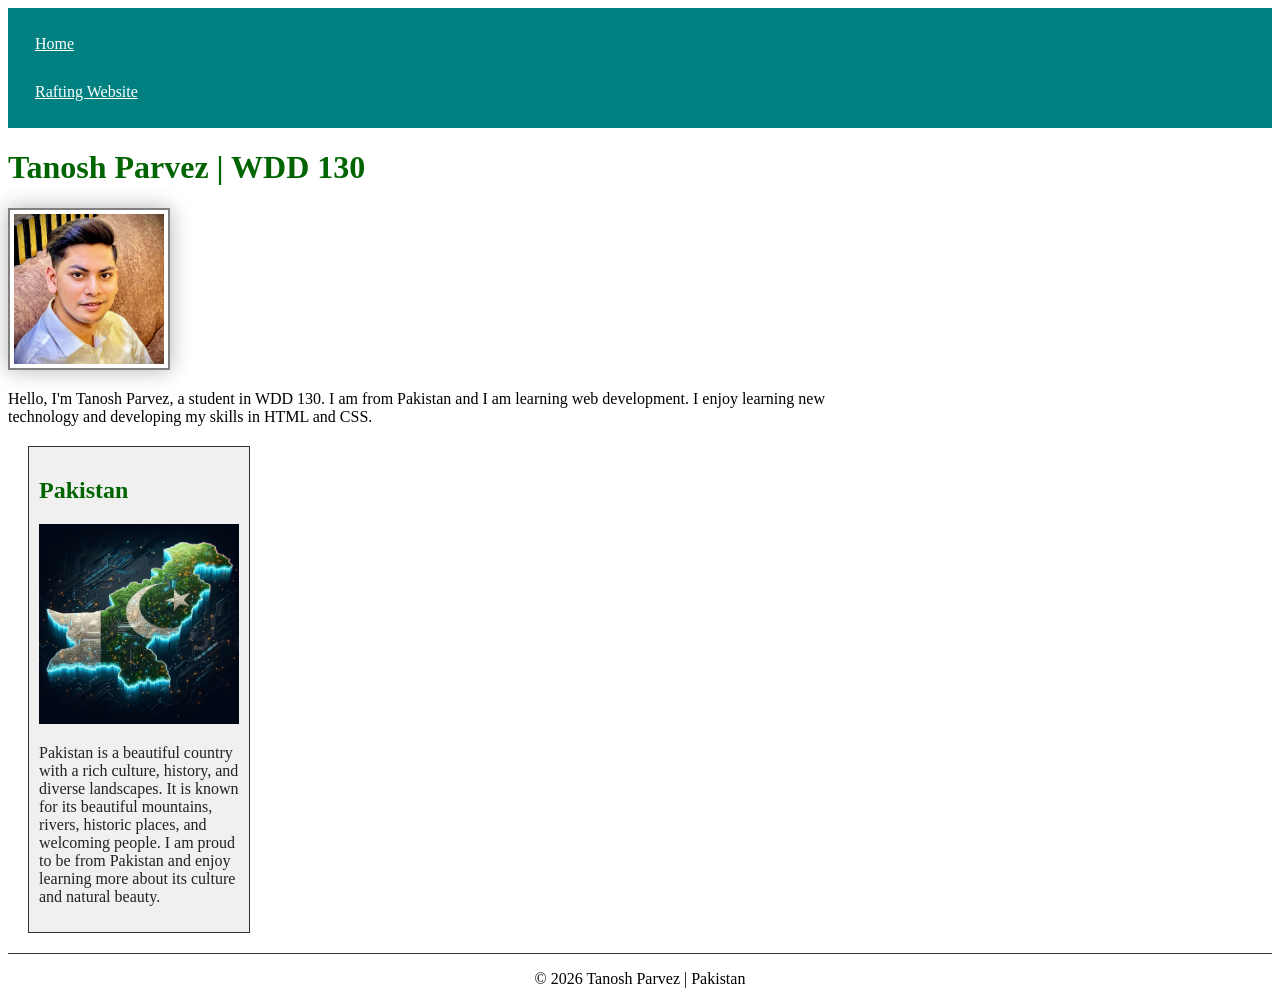
<file: index.html>
<!DOCTYPE html>
<html lang="en">
<head>
  <meta charset="UTF-8">
  <meta name="viewport" content="width=device-width, initial-scale=1.0">
  <title>Tanosh Parvez | WDD 130</title>
  <meta name="description" content="Personal portfolio for Tanosh Parvez, a student in WDD 130.">
  <meta name="author" content="Tanosh Parvez">
  <link rel="stylesheet" href="styles/styles.css">
</head>
<body>
    <header>
      <nav>
        <a href="#">Home</a>
        <a href="wwr/">Rafting Website</a>
      </nav>

    </header>
    <main>
      <h1>Tanosh Parvez | WDD 130</h1>
      <img src="images/profile.jpg" alt="Tanosh Parvez profile image" width="200">
      <p>Hello, I'm Tanosh Parvez, a student in WDD 130. I am from Pakistan and
         I am learning web development. I enjoy learning new technology and
         developing my skills in HTML and CSS.</p>
    </main>
    <aside>
      <h2>Pakistan</h2>
      <img src="images/pakistan.jpg" alt="Pakistan landscape">
      <p>Pakistan is a beautiful country with a rich culture, history, and diverse landscapes. It is known for its beautiful
      mountains, rivers, historic places, and welcoming people. I am proud to be from Pakistan and enjoy learning more about
      its culture and natural beauty.</p>

    </aside>
    <footer>
      <p>© 2026 Tanosh Parvez | Pakistan</p>
    </footer>
</body>
</html>
</file>
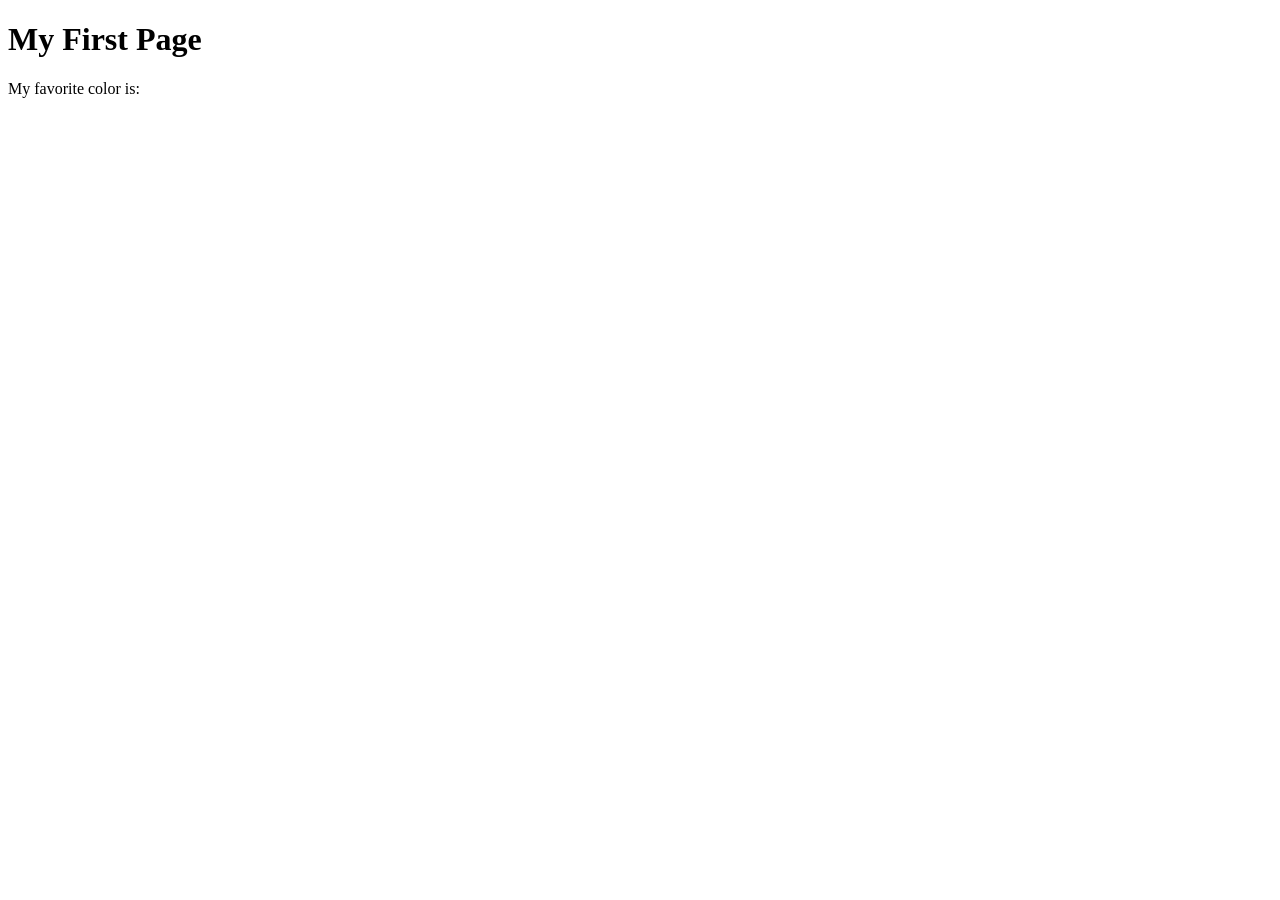
<file: week01/first-page.html>
<!DOCTYPE html>
<html lang="en">
<head>
    <meta charset="UTF-8">
    <meta name="viewport" content="width=device-width, initial-scale=1.0">
    <title>My First Page</title>
</head>
<body>
    <h1>My First Page</h1>
    <p>My favorite color is: </p>
</body>
</html>
</file>
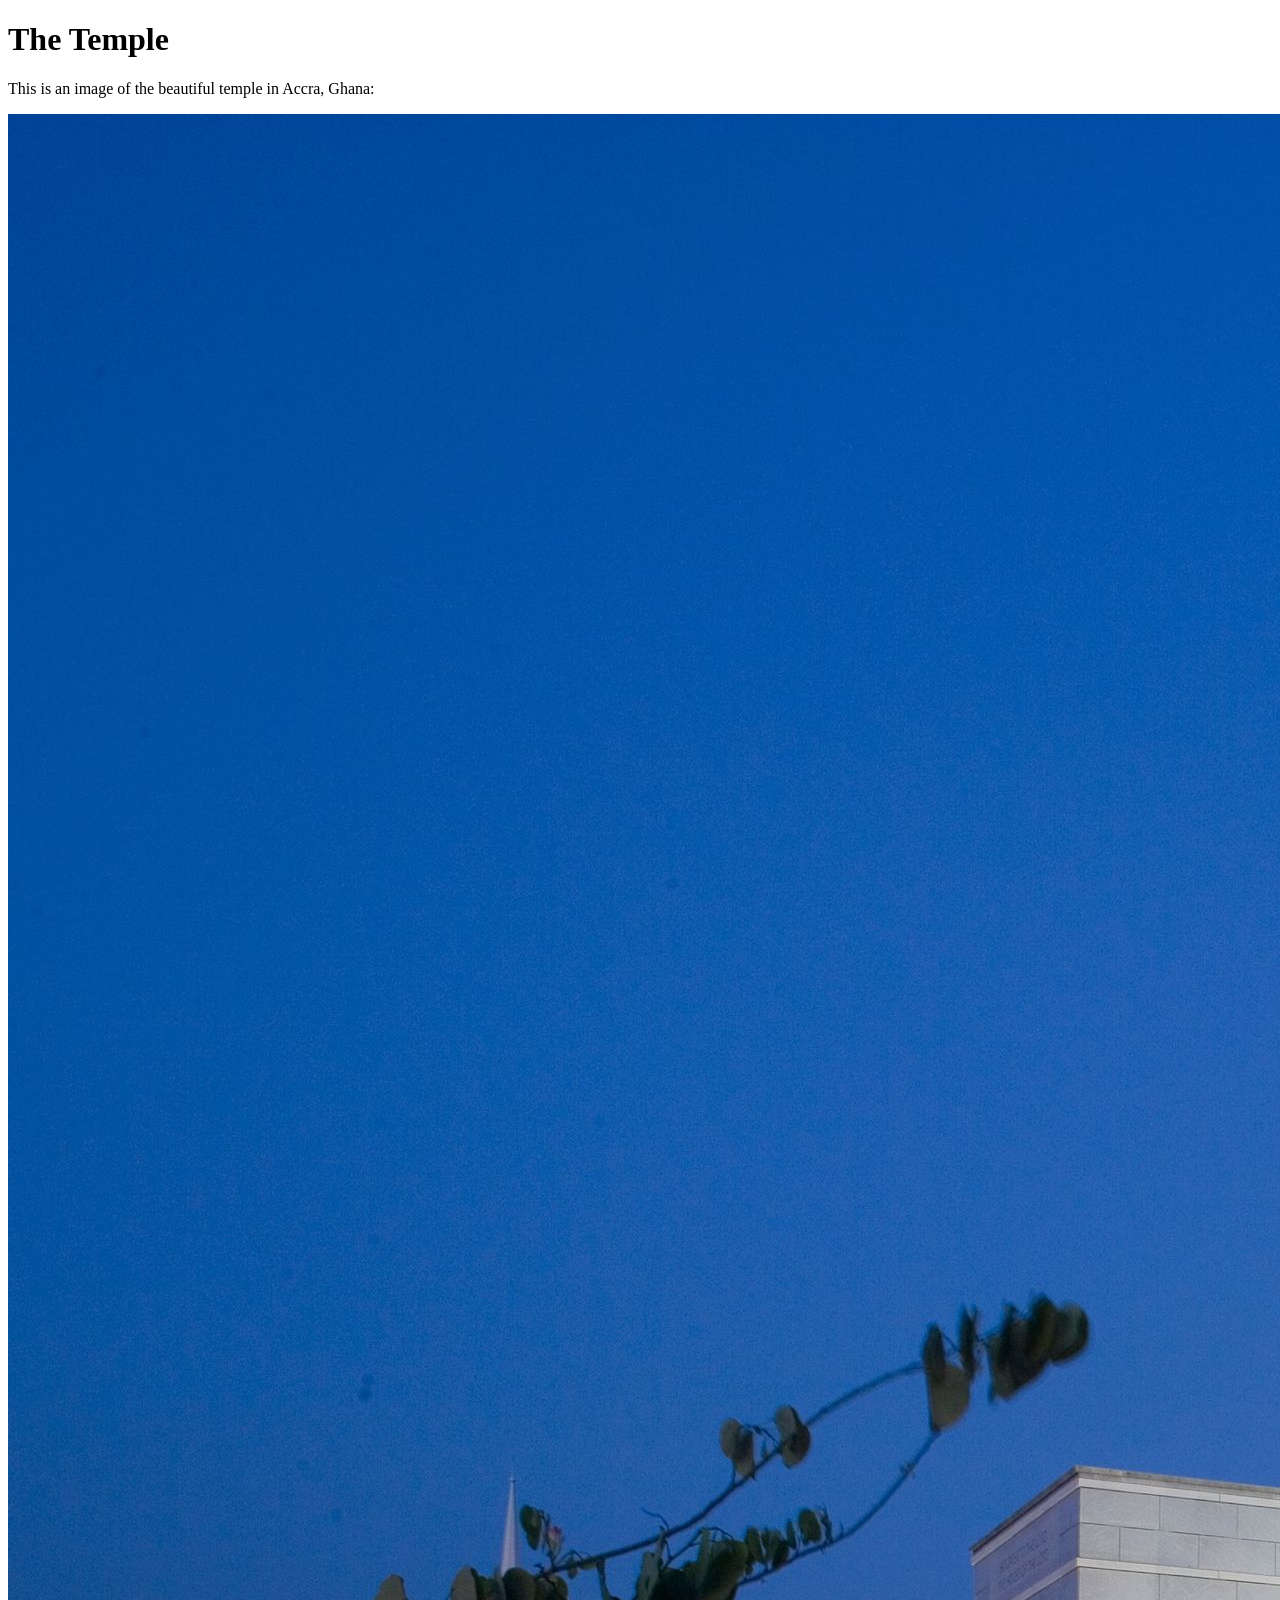
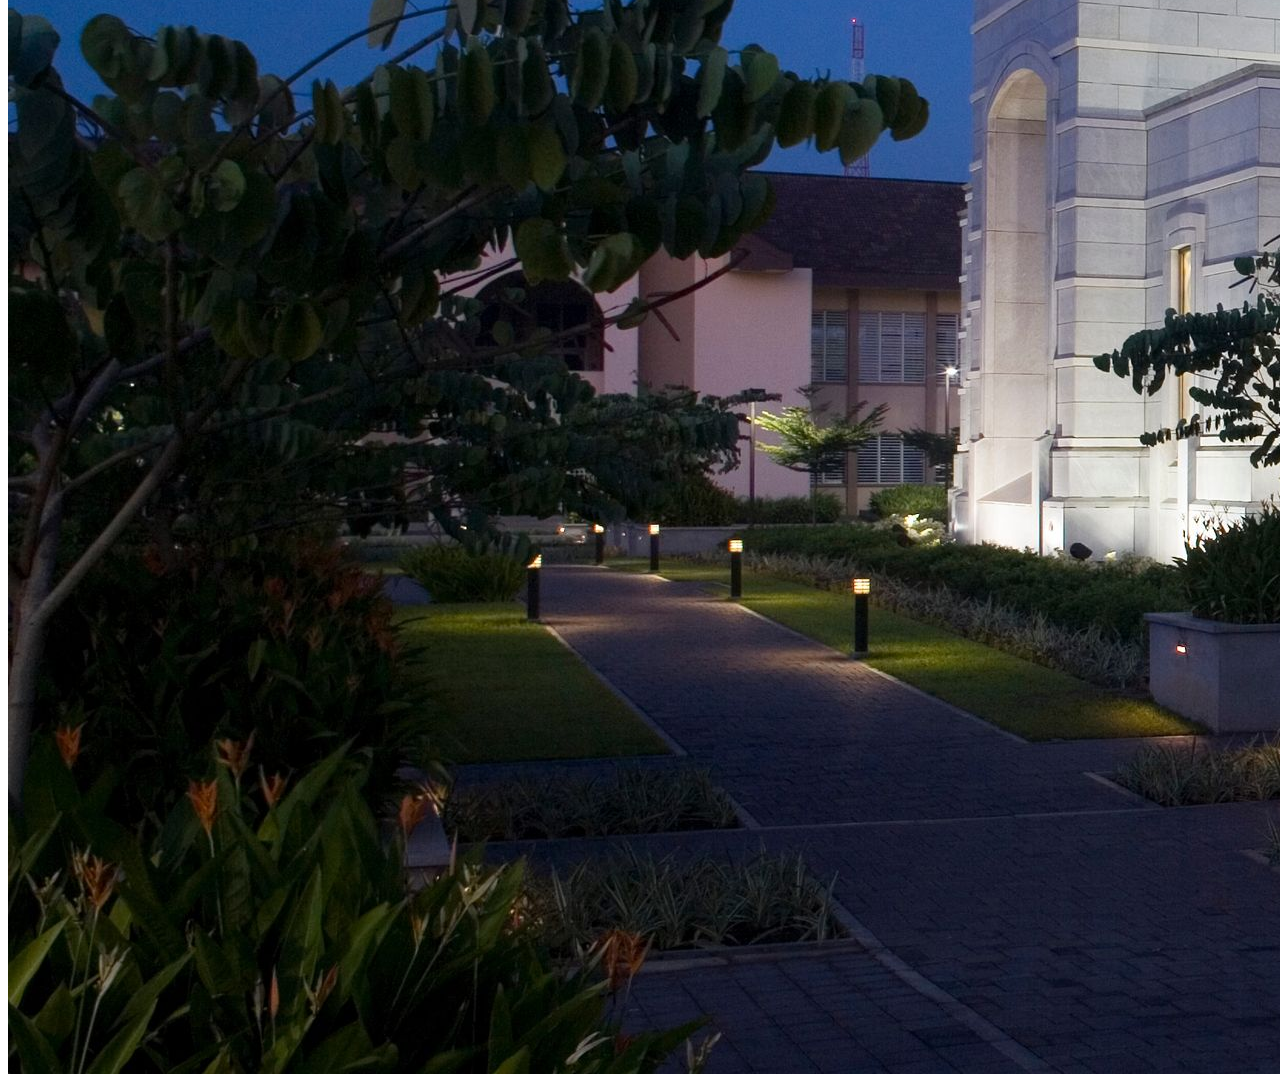
<file: week01/images.html>
<!DOCTYPE html>
<html lang="en">
<head>
    <meta charset="UTF-8">
    <meta name="viewport" content="width=device-width, initial-scale=1.0">
    <title>Temple Image</title>
</head>
<body>
    <h1>The Temple</h1>
    <p>This is an image of the beautiful temple in Accra, Ghana:</p>
    <img src="images/temple-large.jpeg" alt="The Accra Ghana Temple">
    
</body>
</html>
</file>
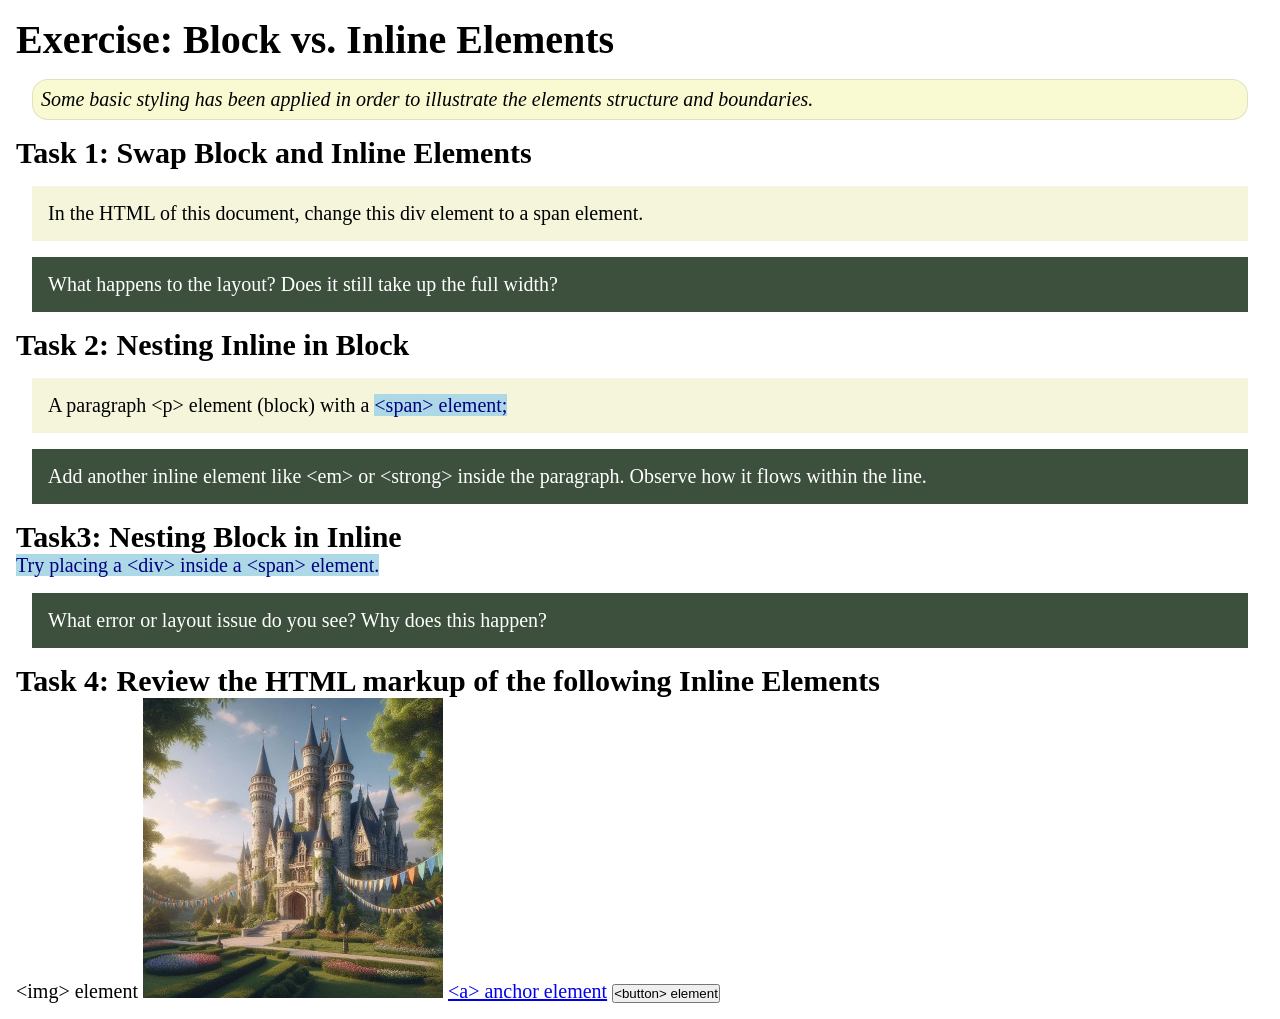
<file: week02/block-vs-inline.html>
<!DOCTYPE html>
<html lang="en">

<head>
    <meta charset="UTF-8">
    <meta name="viewport" content="width=device-width, initial-scale=1.0">
    <title>Exercise: Block vs. Inline Elements</title>
    <link rel="stylesheet" href="styles/block-vs-inline.css">
</head>

<body>
    <main>
        <h1>Exercise: Block vs. Inline Elements</h1>
        <p class="note">Some basic styling has been applied in order to illustrate the elements structure and
            boundaries.</p>

        <h2>Task 1: Swap Block and Inline Elements</h2>
        <div>In the HTML of this document, change this div element to a span element.</div>

        <p class="question">What happens to the layout? Does it still take up the full width?</p>

        <h2>Task 2: Nesting Inline in Block</h2>
        <p>A paragraph &lt;p&gt; element (block) with a <span>&lt;span&gt; element;</span></p>
        <p class="question">Add another inline element like &lt;em&gt; or &lt;strong&gt; inside the paragraph. Observe
            how it flows within the line.</p>

        <h2>Task3: Nesting Block in Inline</h2>
        <span>Try placing a &lt;div&gt; inside a &lt;span&gt; element.</span>
            <p class="question">What error or layout issue do you see? Why does this happen?</p>


            <h2>Task 4: Review the HTML markup of the following Inline Elements</h2>
        &lt;img&gt; element
        <img src="images/castle.webp" alt="placeholder image (images are inline)" width="300" height="300">
        <a href="https://churchofjesuschrist.org">&lt;a&gt; anchor element</a>
        <button type="button">&lt;button&gt; element</button>
    </main>
</body>

</html>
</file>
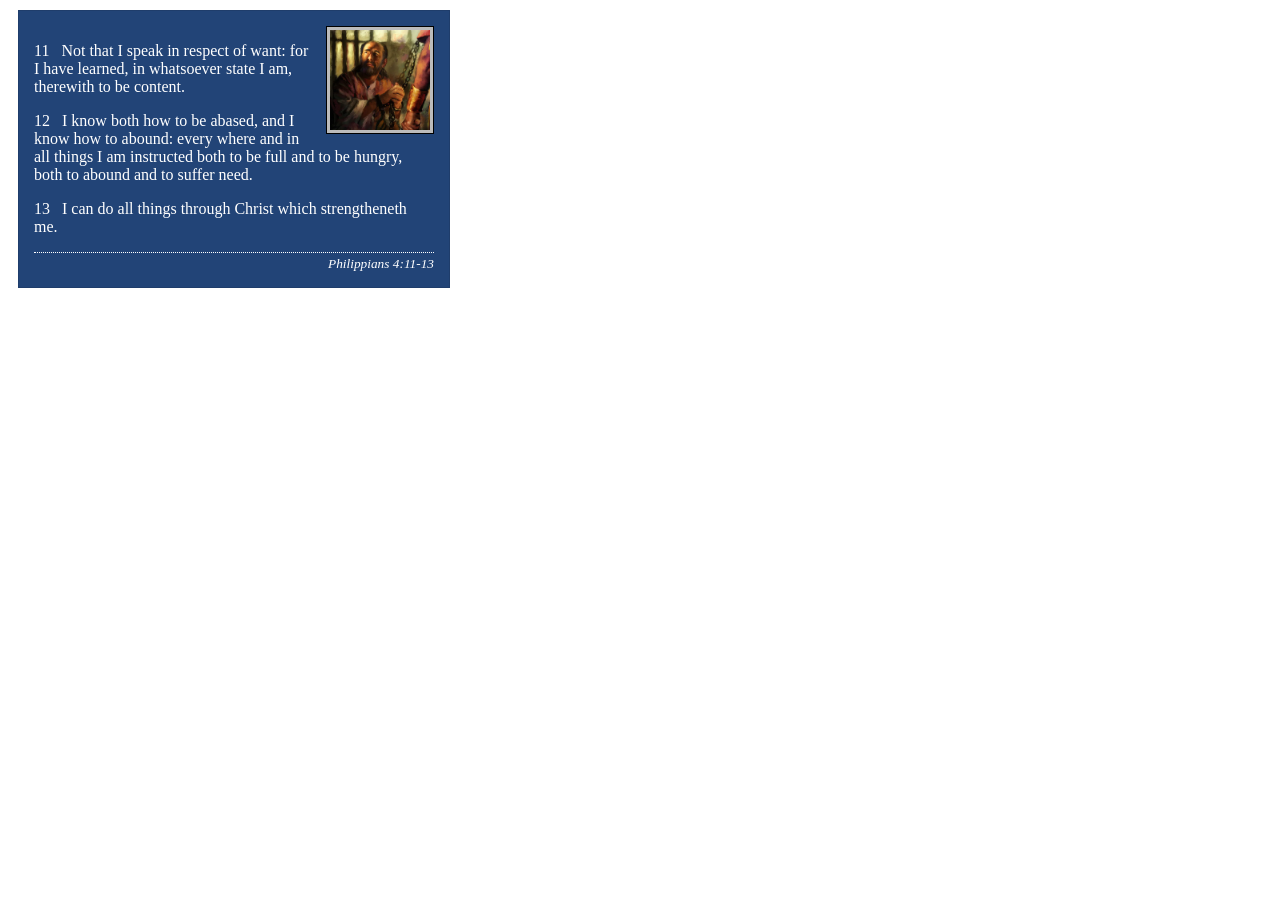
<file: week02/box-model-solution.html>
<!DOCTYPE html>
<html lang="en">
<head>
    <meta charset="UTF-8">
    <meta name="viewport" content="width=device-width, initial-scale=1.0">
    <title>Box Model Activity</title>
    <link rel="stylesheet" href="styles/box-model-solution.css">
</head>
<body>
    <main>
        <div class="callout">
            <img src="images/apostle-paul-imprisoned.webp" alt="Paul the Apostle - Imprisoned in Rome" width="200" height="200">
            <blockquote>
                <p>11 &nbsp; Not that I speak in respect of want: for I have learned, in whatsoever state I am, therewith to be content.</p>
                <p>12 &nbsp; I know both how to be abased, and I know how to abound: every where and in all things I am instructed both to be full and to be hungry, both to abound and to suffer need.</p>
                <p>13 &nbsp; I can do all things through Christ which strengtheneth me.</p>
            </blockquote>
            <cite>Philippians 4:11-13</cite>
        </div>
    </main>
</body>
</html>
</file>
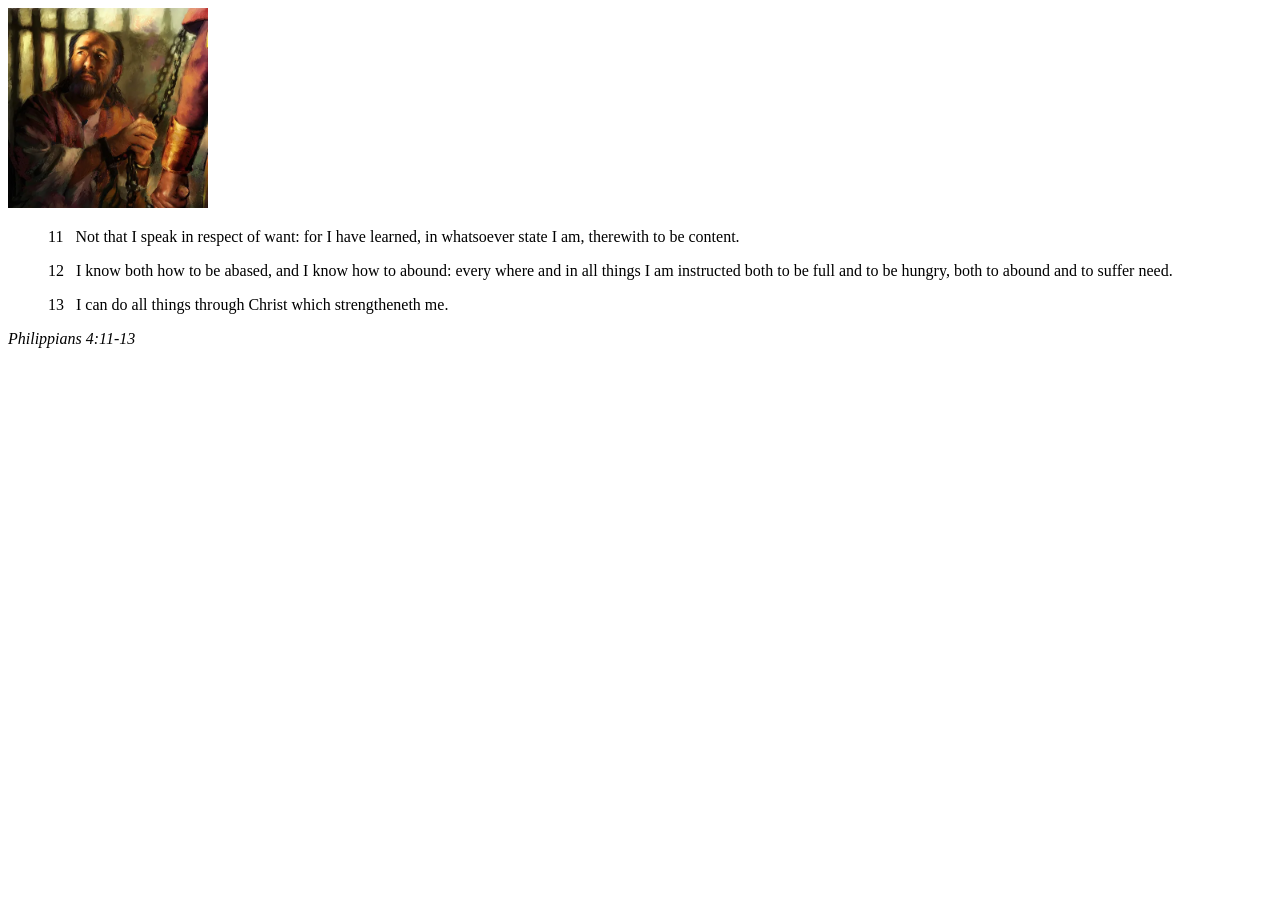
<file: week02/box-model.html>
<!DOCTYPE html>
<html lang="en">
<head>
    <meta charset="UTF-8">
    <meta name="viewport" content="width=device-width, initial-scale=1.0">
    <title>Box Model Activity</title>
</head>
<body>
    <main>
        <div class="callout">
            <img src="images/apostle-paul-imprisoned.webp" alt="Paul the Apostle - Imprisoned in Rome" width="200" height="200">
            <blockquote>
                <p>11 &nbsp; Not that I speak in respect of want: for I have learned, in whatsoever state I am, therewith to be content.</p>
                <p>12 &nbsp; I know both how to be abased, and I know how to abound: every where and in all things I am instructed both to be full and to be hungry, both to abound and to suffer need.</p>
                <p>13 &nbsp; I can do all things through Christ which strengtheneth me.</p>
            </blockquote>
            <cite>Philippians 4:11-13</cite>
        </div>
    </main>
</body>
</html>
</file>
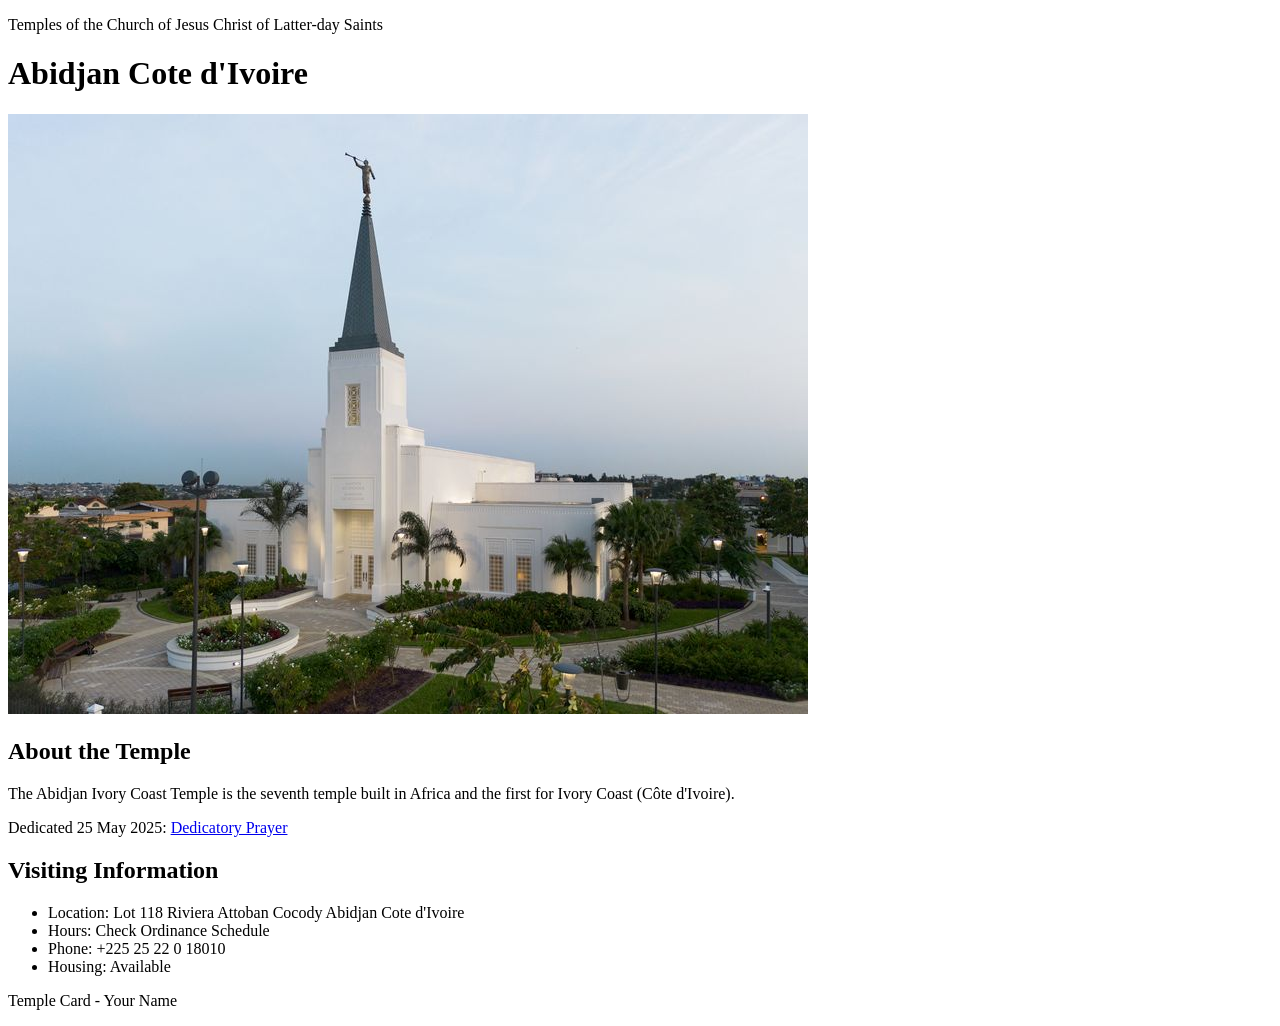
<file: week02/temple.html>
<!DOCTYPE html>
<html lang="en">

<head>
    <meta charset="UTF-8">
    <meta name="viewport" content="width=device-width, initial-scale=1.0">
    <title>Temple Card - Abidjan Cote d'Ivoire</title>
</head>

<body>
    <header>
        <p>Temples of the Church of Jesus Christ of Latter-day Saints</p>
    </header>
    <main>
        <h1>Abidjan Cote d'Ivoire</h1>
        <picture>
            <img src="images/abidjan-ivory-coast.jpeg" alt="Abidjan Cote d'Ivoire Temple">
        </picture>
        <section>
            <h2>About the Temple</h2>
            <p>The Abidjan Ivory Coast Temple is the seventh temple built in Africa and the first for Ivory Coast (Côte
                d'Ivoire).</p>
            <p>Dedicated 25 May 2025: <a
                    href="https://www.churchofjesuschrist.org/temples/dedicatory-prayer/abidjan-ivory-coast-temple/2025-05-25?lang=eng"
                    target="_blank" rel="noopener noreferrer">Dedicatory Prayer</a></p>
        </section>
        <section>
            <h2>Visiting Information</h2>
            <ul>
                <li>Location: Lot 118 Riviera Attoban Cocody Abidjan Cote d'Ivoire</li>
                <li>Hours: Check Ordinance Schedule</li>
                <li>Phone: +225 25 22 0 18010</li>
                <li>Housing: Available</li>
            </ul>
        </section>
    </main>
    <footer>
        <p>Temple Card - Your Name</p>
    </footer>
</body>

</html>
</file>
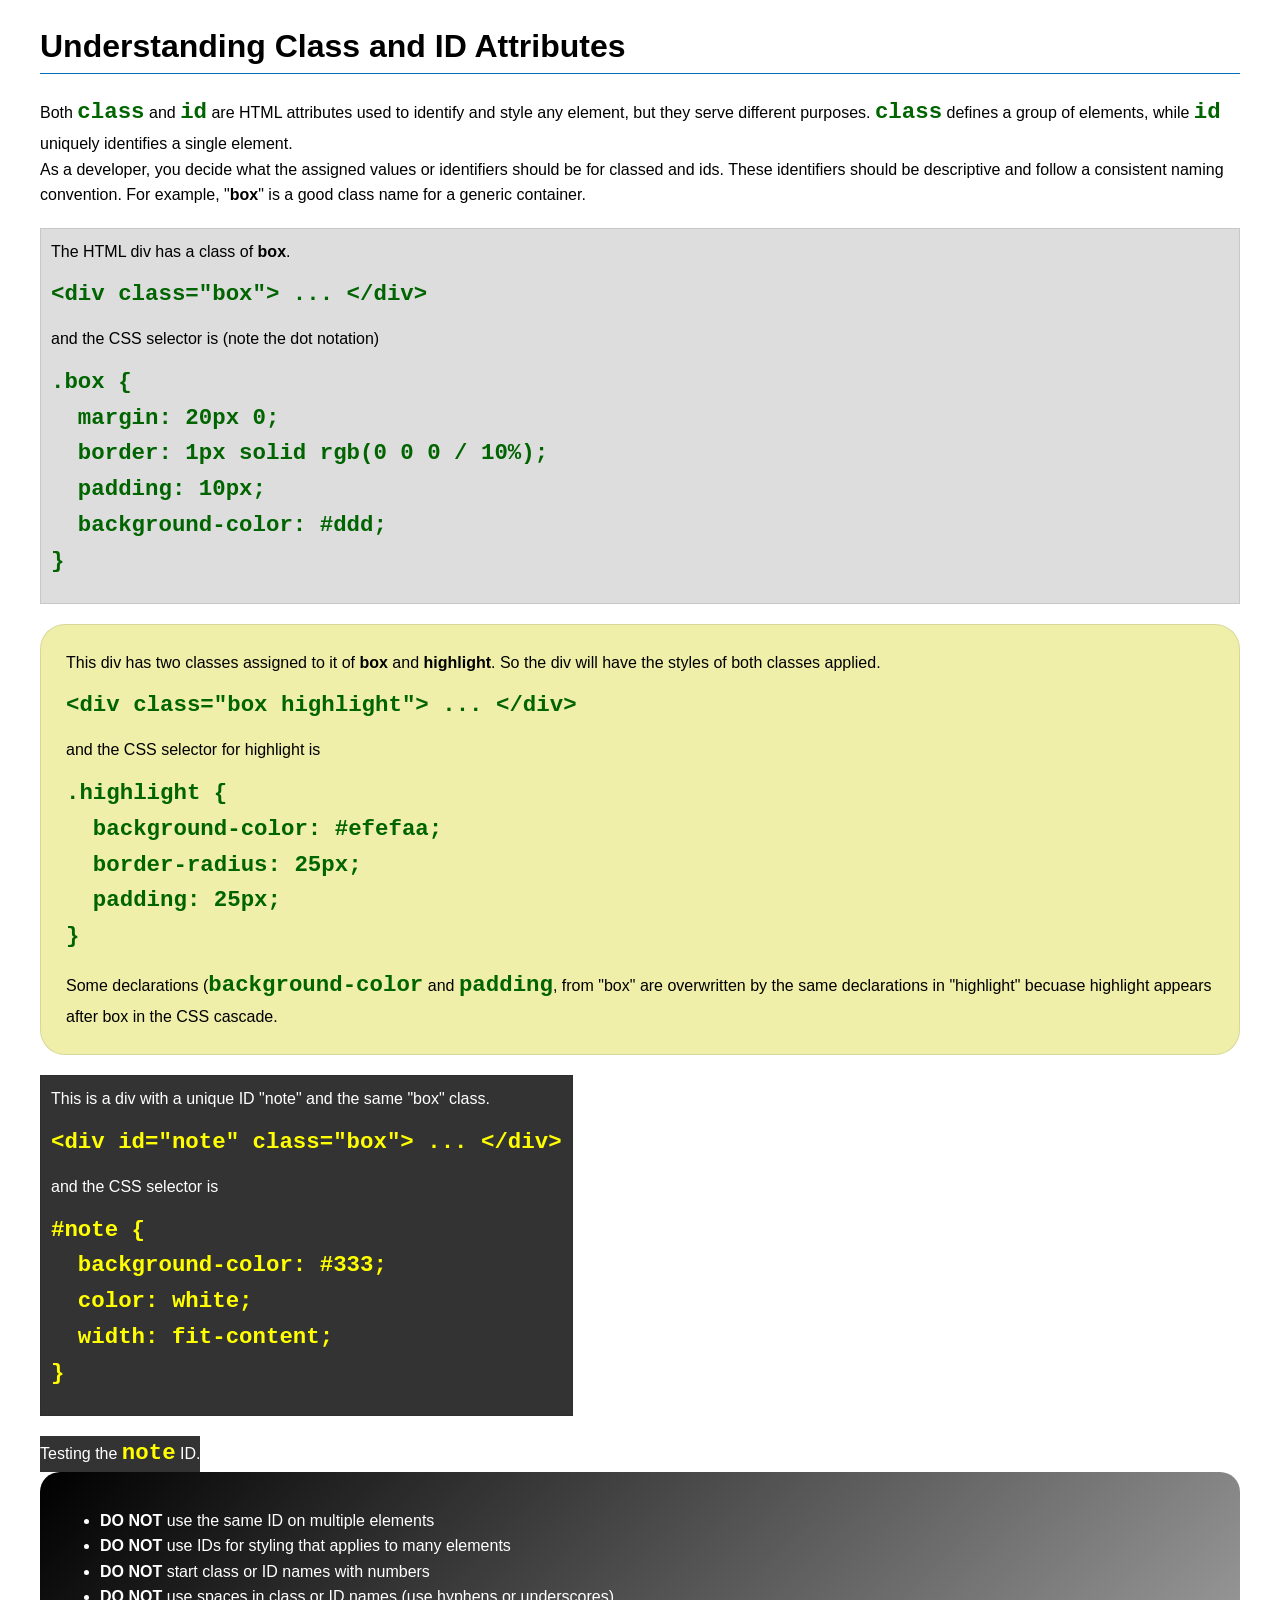
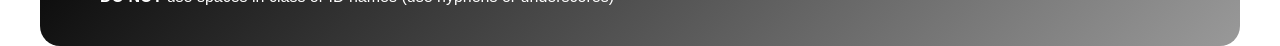
<file: week03/class-and-id.html>
<!DOCTYPE html>
<html lang="en">

<head>
    <meta charset="UTF-8">
    <meta name="viewport" content="width=device-width, initial-scale=1.0">
    <title>Class vs ID Attributes</title>
    <link rel="stylesheet" href="styles/class-and-id.css">
</head>

<body>
    <h1>Understanding Class and ID Attributes</h1>
    <p>Both <code>class</code> and <code>id</code> are HTML attributes used to identify and style any element, but they
        serve different purposes. <code>class</code> defines a group of elements, while <code>id</code> uniquely
        identifies a single element.</p>
    <p>As a developer, you decide what the assigned values or identifiers should be for classed and ids. These
        identifiers should be
        descriptive and follow a consistent naming convention. For example, "<strong>box</strong>" is a good class name
        for a generic container.</p>
    <div class="box">
        <p>The HTML div has a class of <strong>box</strong>.</p>
        <pre><code class="html">&lt;div class="box"&gt; ... &lt;/div&gt;</code></pre>
        and the CSS selector is (note the dot notation)
        <pre><code class="css">.box {
  margin: 20px 0;
  border: 1px solid rgb(0 0 0 / 10%);
  padding: 10px;
  background-color: #ddd; 
}</code></pre>
    </div>

    <div class="box highlight">
        <p>This div has two classes assigned to it of <strong>box</strong> and <strong>highlight</strong>. So the div
            will have the styles of both classes applied.</p>
        <pre><code class="html">&lt;div class="box highlight"&gt; ... &lt;/div&gt;</code></pre>
        and the CSS selector for highlight is
        <pre><code class="css">.highlight {
  background-color: #efefaa;
  border-radius: 25px;
  padding: 25px;
}</code></pre>
<p>Some declarations (<code>background-color</code> and <code>padding</code>, from "box" are overwritten by the same declarations in "highlight" becuase highlight appears after box in the CSS cascade.</p>
    </div>

    <div id="note" class="box">
        <p>This is a div with a unique ID "note" and the same "box" class.</p>
        <pre><code class="html">&lt;div id="note" class="box"&gt; ... &lt;/div&gt;</code></pre>
        and the CSS selector is
        <pre><code class="css">#note {
  background-color: #333;
  color: white;
  width: fit-content;
}</code></pre>
    </div>

    <div id="note">
        <p>Testing the <code>note</code> ID.</p>
    </div>

    <section id="best-practice">
        <ul>
            <li><strong>DO NOT</strong> use the same ID on multiple elements</li>
            <li><strong>DO NOT</strong> use IDs for styling that applies to many elements</li>
            <li><strong>DO NOT</strong> start class or ID names with numbers</li>
            <li><strong>DO NOT</strong> use spaces in class or ID names (use hyphens or underscores)</li>
        </ul>
    </section>




</body>

</html>
</file>
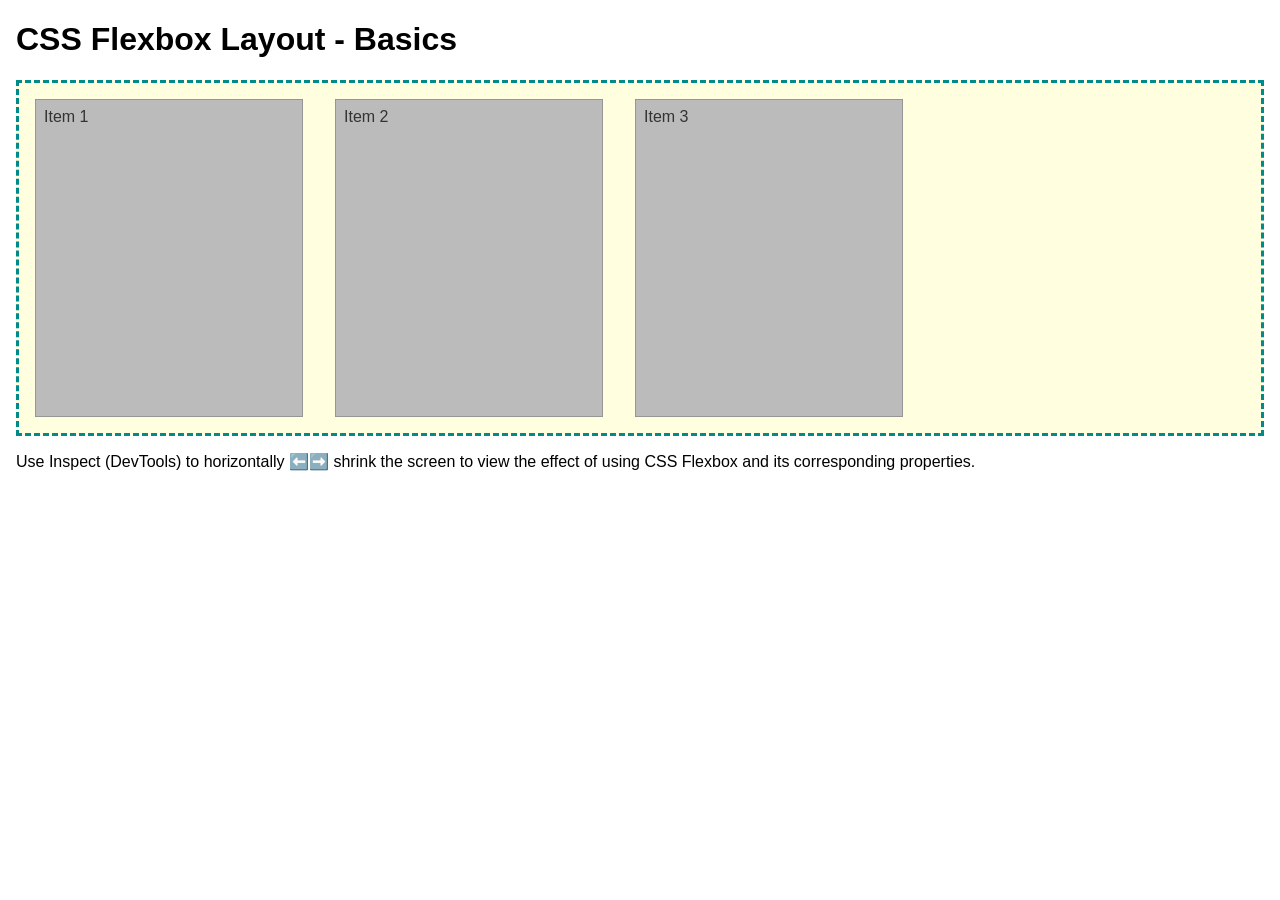
<file: week04/flexbox-layout.html>
<!DOCTYPE html>
<html lang="en">
<head>
    <meta charset="UTF-8">
    <meta name="viewport" content="width=device-width, initial-scale=1.0">
    <title>CSS Flexbox Layout - Basics</title>
    <link rel="stylesheet" href="styles/flexbox.css">
</head>
<body>
    <main>
        <h1>CSS Flexbox Layout - Basics</h1>
        <div class="flex-container">
            <div class="flex-item item1">Item 1</div>
            <div class="flex-item item2">Item 2</div>
            <div class="flex-item item3">Item 3</div>
        </div>
        <p>Use Inspect (DevTools) to horizontally ⬅️➡️ shrink the screen to view the effect of using CSS Flexbox and its corresponding properties.</p>
    </main>
</body>
</html>
</file>
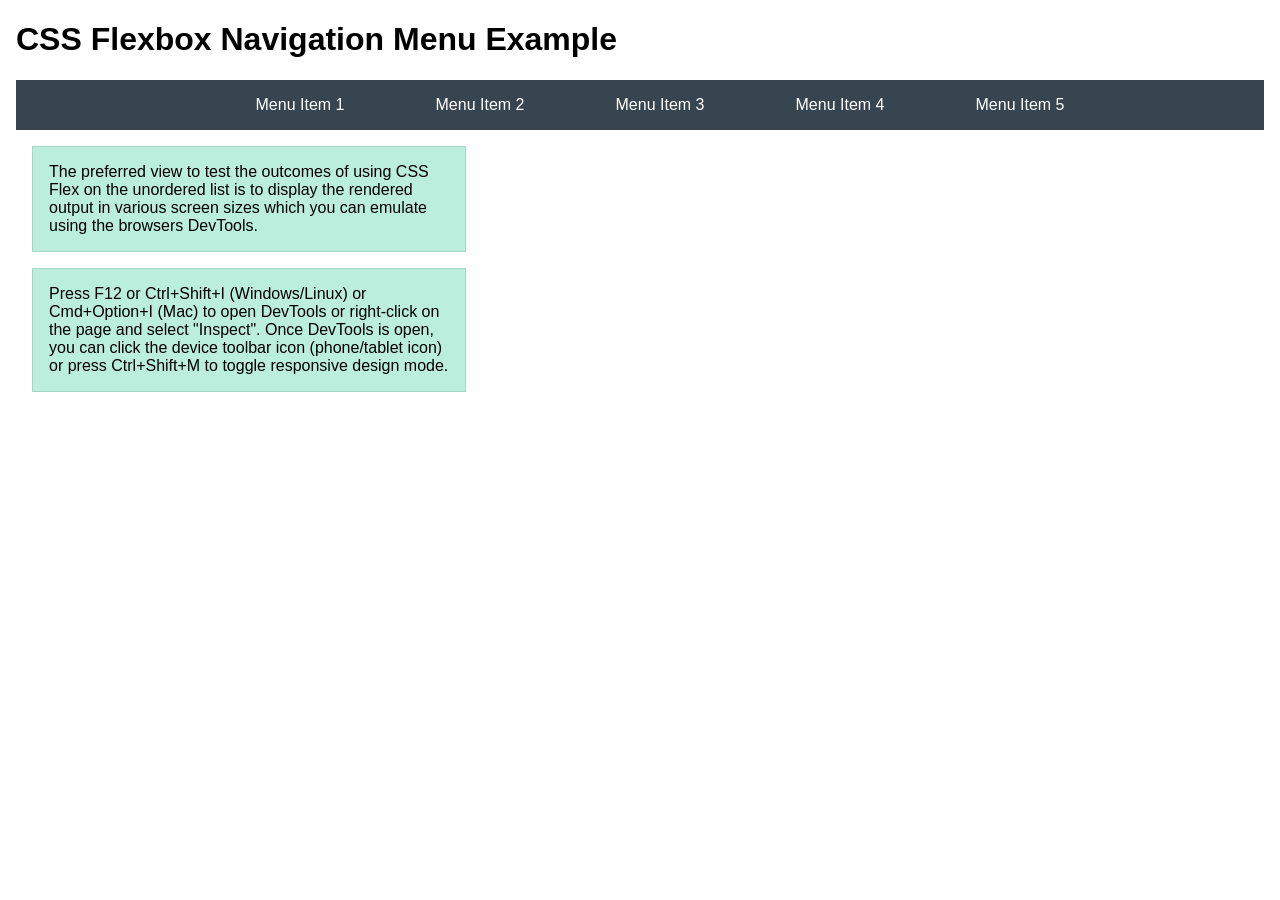
<file: week04/flexbox-menu.html>
<!DOCTYPE html>
<html lang="en">
<head>
    <meta charset="UTF-8">
    <meta name="viewport" content="width=device-width, initial-scale=1.0">
    <title>CSS Flexbox - Navigation Menu</title>
    <link rel="stylesheet" href="styles/flexbox-menu.css">
</head>
<body>
    <main>
        <h1>CSS Flexbox Navigation Menu Example</h1>
        <nav>
            <ul>
                <li><a href="#">Menu Item 1</a></li>
                <li><a href="#">Menu Item 2</a></li>
                <li><a href="#">Menu Item 3</a></li>
                <li><a href="#">Menu Item 4</a></li>
                <li><a href="#">Menu Item 5</a></li>
            </ul>
        </nav>
        <p>The preferred view to test the outcomes of using CSS Flex on the unordered list is to display the rendered output in various screen sizes which you can emulate using the browsers DevTools.</p>

        <p>Press F12 or Ctrl+Shift+I (Windows/Linux) or Cmd+Option+I (Mac) to open DevTools or right-click on the page and select "Inspect". Once DevTools is open, you can click the device toolbar icon (phone/tablet icon) or press Ctrl+Shift+M to toggle responsive design mode.</p>

                      
        
    </main>
</body>
</html>
</file>
<file: styles/styles.css>
main {
  max-width: 840px;
}

aside {
  width: 200px;
  margin: 20px;
  border: 1px solid #333;
  padding: 10px;
  background-color: #f0f0f0;
  color: #222;
}

aside img {
  width: 200px;
  height: auto;
}

main img {
  width: 150px;
  height: auto;
  border: 2px solid gray;
  padding: 4px;
  box-shadow: 0 0 20px rgba(0, 0, 0, 0.3);
}

p {
  padding: 0;
}

footer {
  margin-top: 20px;
  border-top: 1px solid #333;
  text-align: center;
}

nav {
  background-color: teal;
  padding: 12px;
}

nav a {
  color: white;
  padding: 15px;
  display: block;
}

h1 {
  color: darkgreen;
}

h2 {
  color: darkgreen;
}

.gallery img {
  width: 180px;
  height: auto;
  border: 2px solid gray;
  padding: 4px;
  box-shadow: 0 0 20px rgba(0, 0, 0, 0.3);
}
</file>
<file: week02/styles/block-vs-inline.css>
* {
    margin: 0;
    padding: 0;
}

body {
    font-size: 20px;
    margin: 1rem;
}

p,
div {
    background-color: beige;
    margin: 1rem;
    padding: 1rem;
}

span {
    color: navy;
    background-color: lightblue;
}

code {
    margin: 0;
    padding: 0;
    color: green;
    font-size: 1.2rem;
}

.note {
    font-style: italic;
    background-color: lightgoldenrodyellow;
    border-radius: 1rem;
    border: 1px solid rgb(0 0 0 / 10%);
    margin: 1rem;
    padding: .5rem;
}

.question {
    background-color: #3d503d;
    color: #fff;
}
</file>
<file: week02/styles/box-model-solution.css>
.callout {
    max-width: 400px;
    margin: 10px;
    border: 1px solid rgba(0, 0, 0, .1);
    padding: 15px;
    background-color: #247;
    color: #fff;
}

.callout img {
    float: right;
    margin: 0 0 10px 15px;
    border: 1px solid #000;
    padding: 3px;
    background-color: #bbb;
    width: 100px;
    height: auto;

}

blockquote {
    margin: 0;
}

cite {
    display: block;
    border-top: 1px dotted #fff;
    padding-top: 3px;
    text-align: right;
    font-size: smaller;
}
</file>
<file: week03/styles/class-and-id.css>
body {
    font-family: Arial, sans-serif;
    line-height: 1.6;
    margin: 0;
    padding: 0 40px;
}

h1 {
    border-bottom: 1px solid rgb(0 110 182);
    padding-bottom: 0;
}



p {
    margin: 0;
}

code {
    color: darkgreen;
    font-weight: 700;
    font-size: 1.4rem;
}

/* Class examples - can be reused */

.box {
    margin: 20px 0;
    border: 1px solid rgb(0 0 0 / 10%);
    padding: 10px;
    background-color: #ddd; /* this is shorthand for #dddddd */
}

.highlight {
    background-color: #efefaa;
    border-radius: 25px;
    padding: 25px;
}

/* ID examples - should be unique */

#note {
    background-color: #333;
    color: white;
    width: fit-content;
}

#note code {
    color: yellow;
}

#best-practice {
    background: linear-gradient(135deg, #000 0%, #999 100%);
    color: white;
    border-radius: 20px;
    padding: 20px
}
</file>
<file: week04/styles/flexbox.css>
body {
    font-family: Helvetica, Arial, sans-serif;
    margin: 1rem;
}

.flex-container {
    border: 3px dashed darkcyan;
    background-color: lightyellow;
    display: flex;
    flex-wrap: wrap;
}

.flex-item {
    width: 250px;
    margin: 1rem;
    border: 1px solid rgb(0 0 0 / 20%);
    padding: 0.5rem;
    background-color: #bbb;
    color: #333;
}

.item1 {
    min-height: 100px;
}

.item2 {
    min-height: 200px;
}

.item3 {
    min-height: 300px;
}
</file>
<file: week04/styles/flexbox-menu.css>
body {
    font-family: Helvetica, Arial, sans-serif;
    margin: 1rem;
}

nav {
    background-color: #36454f;
}

nav ul {
    list-style-type: none;
    display: flex;
    flex-wrap: wrap;
    max-width: 900px;
    margin: 0 auto;
    justify-content: space-around;
    align-items: center;
}

nav a {
    display: block;
    color: #fff;
    text-align: center;
    padding: 1rem;
    text-decoration: none;
}

p {
    margin: 1rem;
    border: 1px solid rgb(0 0 0 / 10%);
    padding: 1rem;
    background-color: #bed;
    max-width: 400px;
}

#devtools-btn {
    background-color: #36454f;
    color: white;
    border: none;
    padding: 12px 24px;
    margin: 1rem;
    font-size: 16px;
    font-family: Helvetica, Arial, sans-serif;
    border-radius: 4px;
    cursor: pointer;
    transition: background-color 0.3s ease;
}

#devtools-btn:hover {
    background-color: #4a5a6a;
}

#devtools-btn:active {
    background-color: #2a3a4a;
}
</file>
